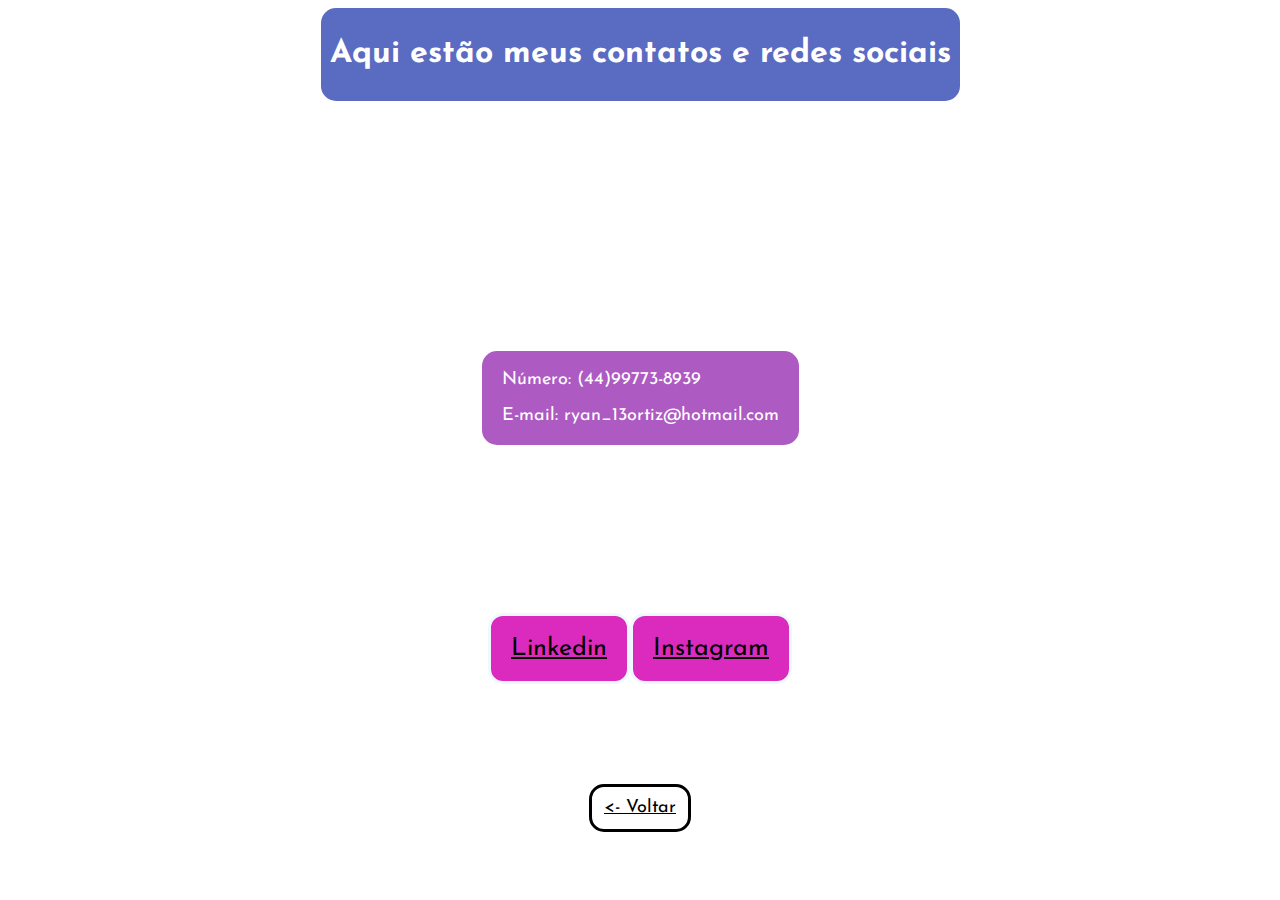
<file: contatos.html>
<html>
    <head>
        <meta charset="UTF-8">
        <meta name="viewport" content="width=device-width, initial-scale=1.0">
        <link rel="preconnect" href="https://fonts.googleapis.com">
        <link rel="preconnect" href="https://fonts.gstatic.com" crossorigin>
        <link href="https://fonts.googleapis.com/css2?family=Josefin+Sans&display=swap" rel="stylesheet">
        <link rel="stylesheet" type="text/css" href="style.css">
    </head>
    <body class="backCon">
        <div class="titulo">
            <h1>
                Aqui estão meus contatos e redes sociais
            </h1>
        </div>
        <p class="textinho">
            Número: (44)99773-8939<br><br>
            E-mail: ryan_13ortiz@hotmail.com
        </p>
        <div class="botoes">
            <a class="botao2" href="https://www.linkedin.com/in/ryan-ortiz-donato-96056118b/">
                Linkedin
            </a>
            <a class="botao2" href="https://www.instagram.com/rynortiz/">
                Instagram
            </a>
        </div>
        <div class="flex2">
            <a class="botao3" href="index.html">
                <- Voltar
            </a>
        </div>
    </body>
</html>
</file>
<file: style.css>
.titulo {
    display: flex;
    text-align: center;
    justify-content: space-around;
    color: rgb(255, 255, 255);
    font-family: 'Josefin Sans', sans-serif;
    max-width: fit-content;
    max-height: fit-content;
    font-weight: 900;
    background-color: rgb(90, 107, 194);
    border-radius: 15px;
    padding: 9px;
}
.textinho {
    color: rgb(255, 255, 255);
    font-family: 'Josefin Sans', sans-serif;
    font-size: large;
    background-color: rgb(173, 90, 194);
    border-radius: 15px;
    margin-top: 250px;
    max-width: fit-content;
    padding: 20px;
}
.textinho2 {
    color: rgb(255, 255, 255);
    font-family: 'Josefin Sans', sans-serif;
    font-size: large;
    background-color: rgb(100, 90, 194);
    border-radius: 15px;
    margin-top: 20px;
    max-width: 1220px;
    max-height: 110px;
    padding: 20px;
    border-color: aliceblue;
    border-style: solid;
}
.textinho3 {
    color: rgb(255, 255, 255);
    font-family: 'Josefin Sans', sans-serif;
    font-size: large;
    background-color: rgb(32, 19, 204);
    border-radius: 15px;
    margin-top: 100px;
    max-width: fit-content;
    padding: 20px;
    border-color: aliceblue;
    border-style: solid;
}
.textinho4 {
    color: rgb(255, 255, 255);
    font-family: 'Josefin Sans', sans-serif;
    font-size: large;
    background-color: rgb(25, 22, 65);
    border-radius: 15px;
    border-color: aliceblue;
    border-style: solid;
    margin-top: 100px;
    max-width: fit-content;
    padding: 20px;
}
.backIn {
    background-image: url(https://i.redd.it/tlq6lrfkzak51.png);
    background-size: contain;
}
.backHis {
    background-image: url(https://i.pinimg.com/originals/ee/35/b9/ee35b90bab6661b5001ea5efc0cc9085.png);
    display: flex;
    flex-direction: column;
    align-items: center;
}
.backCon {
    background-image: url('https://cdnb.artstation.com/p/assets/images/images/024/538/827/original/pixel-jeff-clipa-s.gif?1582740711');
    background-size: cover;
    display: flex;
    flex-direction: column;
    align-items:center;

}
.Adiv{
    display: flex;
    justify-content: center;
}
.botoes{
    display: flex;
    justify-content: space-evenly;
}
.botao{
    background-color: cyan;
    color: rgb(0, 0, 0);
    font-family: 'Josefin Sans', sans-serif;
    max-height: fit-content;
    border-radius: 15px;
    font-size: large;
    padding: 20px;
    margin-top: 40px;
}
.botao:hover{
    background-color: rgb(0, 180, 180);
}
.botao2{
    background-color: rgb(219, 43, 190);
    color: rgb(0, 0, 0);
    font-family: 'Josefin Sans', sans-serif;
    max-height: fit-content;
    border-radius: 15px;
    font-size: 25px;
    padding: 20px;
    margin-top: 150px;
    border-color: aliceblue;
    border-style: solid;
}
.botao2:hover{
    background-color: rgb(109, 22, 94);
}
.botao3{
    background-color: rgb(255, 255, 255);
    color: rgb(0, 0, 0);
    font-family: 'Josefin Sans', sans-serif;
    max-height: fit-content;
    max-width: fit-content;
    border-radius: 15px;
    font-size: large;
    padding: 12px;
    margin-top: 100px;
    border-color: rgb(0, 0, 0);
    border-style: solid;
}
.botao3:hover{
    background-color: rgb(170, 170, 170);
}
.flex {
    display: flex;
    flex-direction: column;
    align-items: center;
}
.flex2{
    display: flex;
    justify-items: center;
}
</file>
